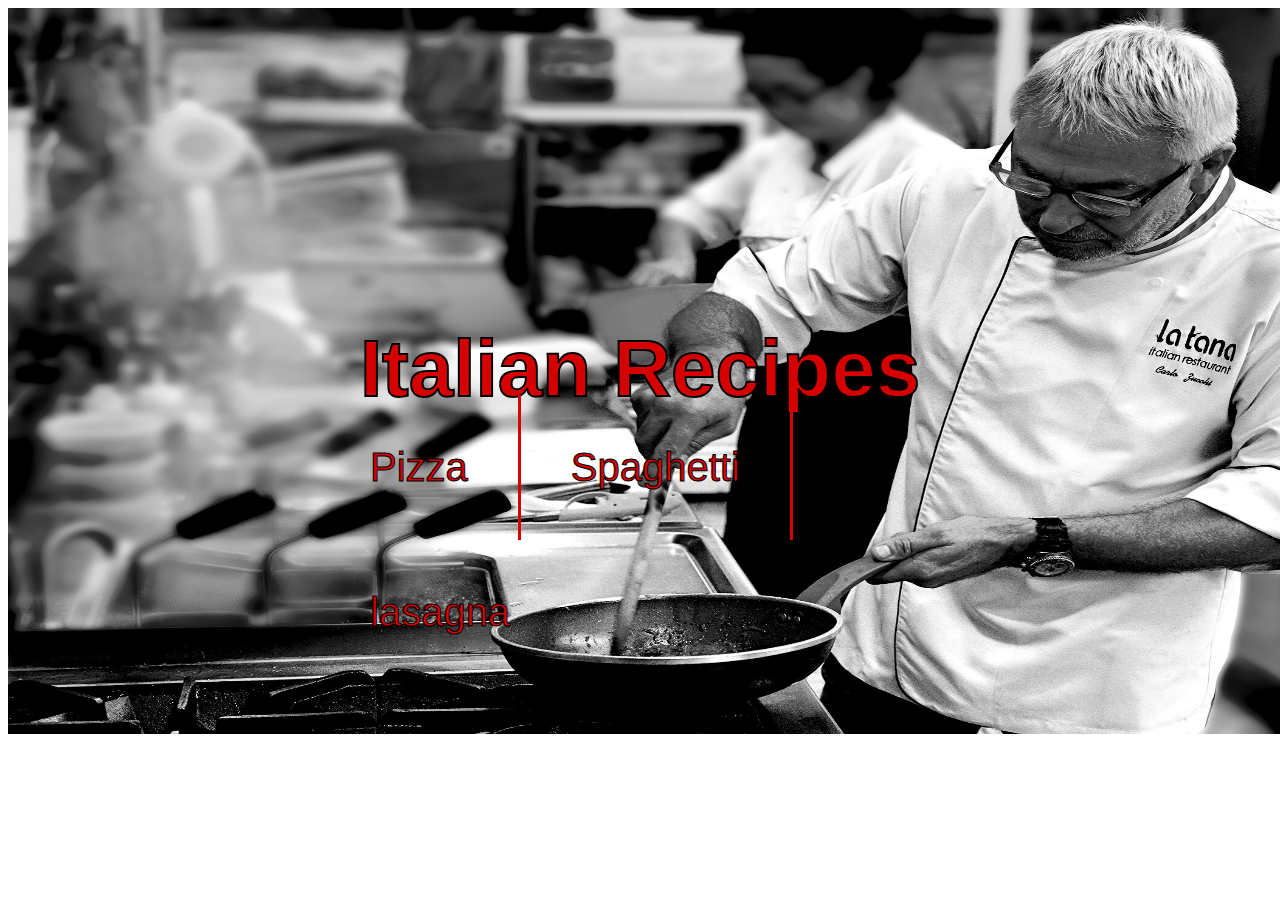
<file: index.html>
<!DOCTYPE html>
<html lang="en">
    <head>
        <meta charset="UTF-8">
        <meta name="author" content="Johnny Stiles">
        <meta name="viewport" content="width=device-width, initial-scale=1">
        <link rel="stylesheet" href="style.css">
        <link rel="icon" type="image/x-icon" href="content/favicon.ico">
        <title>Italian Recipes</title>
    </head>
    
    <body>
        <div class="whole-section">
            <img class="backgound-image" src="content/CHEF+2_retouched.jpg">
            <div class="section"></div>
            <h1 class="header">Italian Recipes</h1>
            <ul class="top-links">
                <li><a class="top-links-option" href="recipes/Pizza.html">Pizza</a></li>
                <li><a class="top-links-option" href="recipes/Spaghetti.html">Spaghetti</a></li>
                <li><a class="top-links-option" href="recipes/lasagna.html">lasagna</a></li>
             </ul>
        </div>
    </body>
</html>
</file>
<file: style.css>
.backgound-image {
    display: block;
    margin-left: auto;
    margin-right: auto;
    width: 100%;
    height: 726px;
    width: 1520px;
    color: grey;
  }

  .header {
    position: absolute;
    top: 35%;
    left: 50%;
    transform: translate(-50%, -50%);
    font-family: Verdana, Geneva, Tahoma, sans-serif;
    font-size: 80px;
    color: #D60000;
    -webkit-text-stroke: 2px black;
  }

.top-links{
    position: absolute;
    top: 60%;
    left: 50%;
    transform: translate(-50%, -50%);
    font-family: Verdana, Geneva, Tahoma, sans-serif;
    list-style-type: none;
    margin: 0;
    padding: 0;
    overflow: hidden;
}

.top-links-option, li {
    float: left;
    border-right:1px
}

.top-links-option, li a {
    display: block;
    color: #D60000;
    font-size: 40px;
    text-align: center;
    padding: 50px 50px;
    text-decoration: none;
    -webkit-text-stroke: 1px black;
}

li {
    border-right: 3px solid #D60000;
  }
  
  li:last-child {
    border-right: none;
  }
</file>
